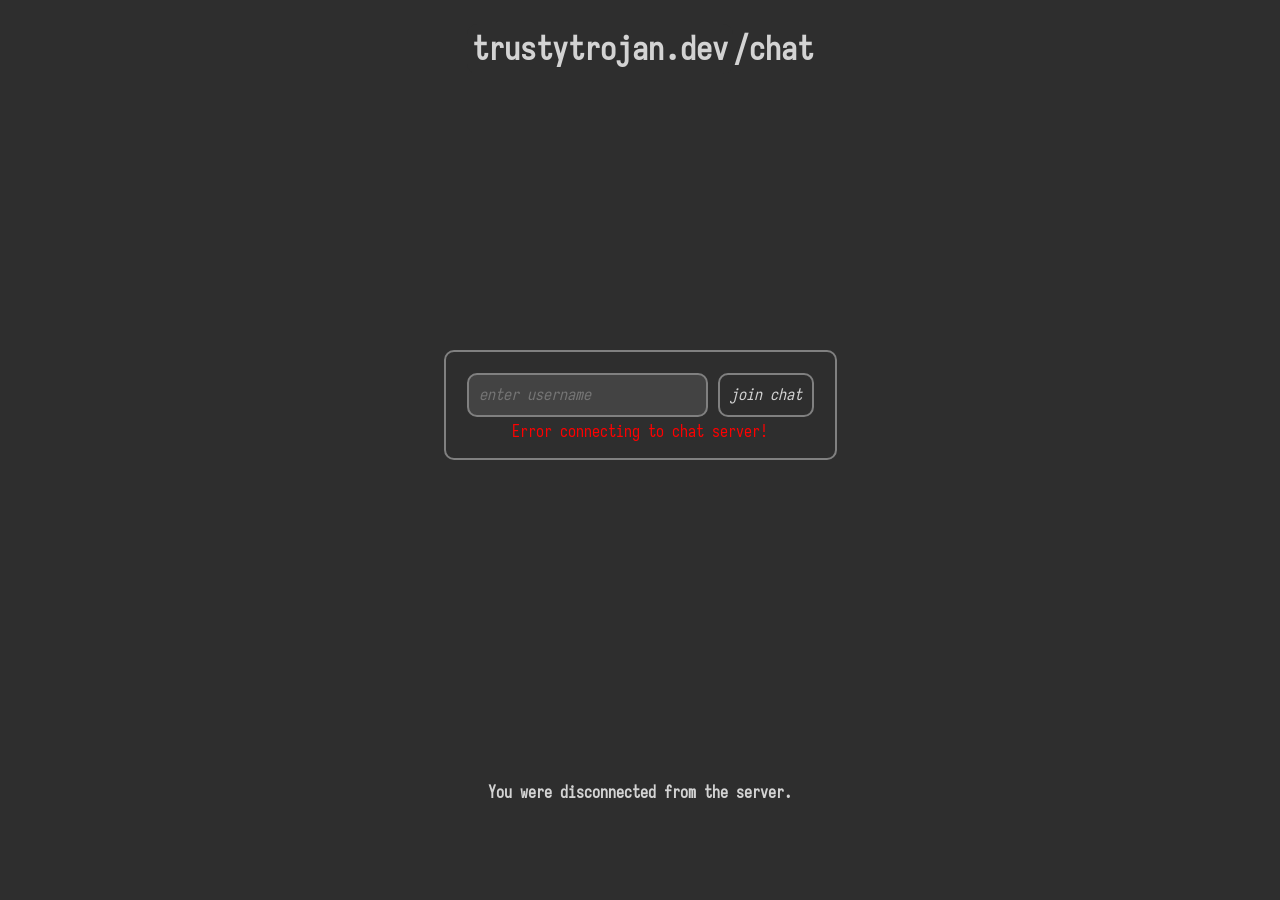
<file: chat.html>
<!DOCTYPE html>
<html lang="en">

<head>
	<meta charset="UTF-8">
	<meta name="viewport" content="width=device-width, initial-scale=1.0">
	<link rel="stylesheet" href="res/css/shared.css">
	<link rel="stylesheet" href="res/css/chat.css">
</head>

<body class="tt-vert">
	<h1 id="title"><a class="tt-home" href="/">trustytrojan.dev</a>/chat</h1>

	<div id="chat-top" class="tt-horiz" hidden>
		<b id="username-label"></b>
	</div>

	<div id="chat-container">
		<div id="msg-view-cont" style="position: relative">
			<div id="messages-view" style="overflow-y: auto;"></div>
			<i id="nm-indicator" onclick="messagesView.scrollToBottom('smooth')">↓ new messages</i>
		</div>

		<input type="text" id="message-input" class="tt-clickable" placeholder="send a message">

		<div id="typing-label">
			<div id="typing-usernames"></div> is typing...
		</div>
	</div>

	<dialog id="start-form" class="tt-border tt-vert" onkeydown="if (event.key === 'Enter') joinChat()">
		<div class="tt-horiz">
			<input type="text" id="username-input" class="tt-clickable" placeholder="enter username">
			<button onclick="joinChat()" class="tt-clickable">join chat</button>
		</div>
		<div id="error-label" style="color: red;"></div>
	</dialog>

	<script type="module" src="res/js/chat/input.js"></script>
</body>

</html>
</file>
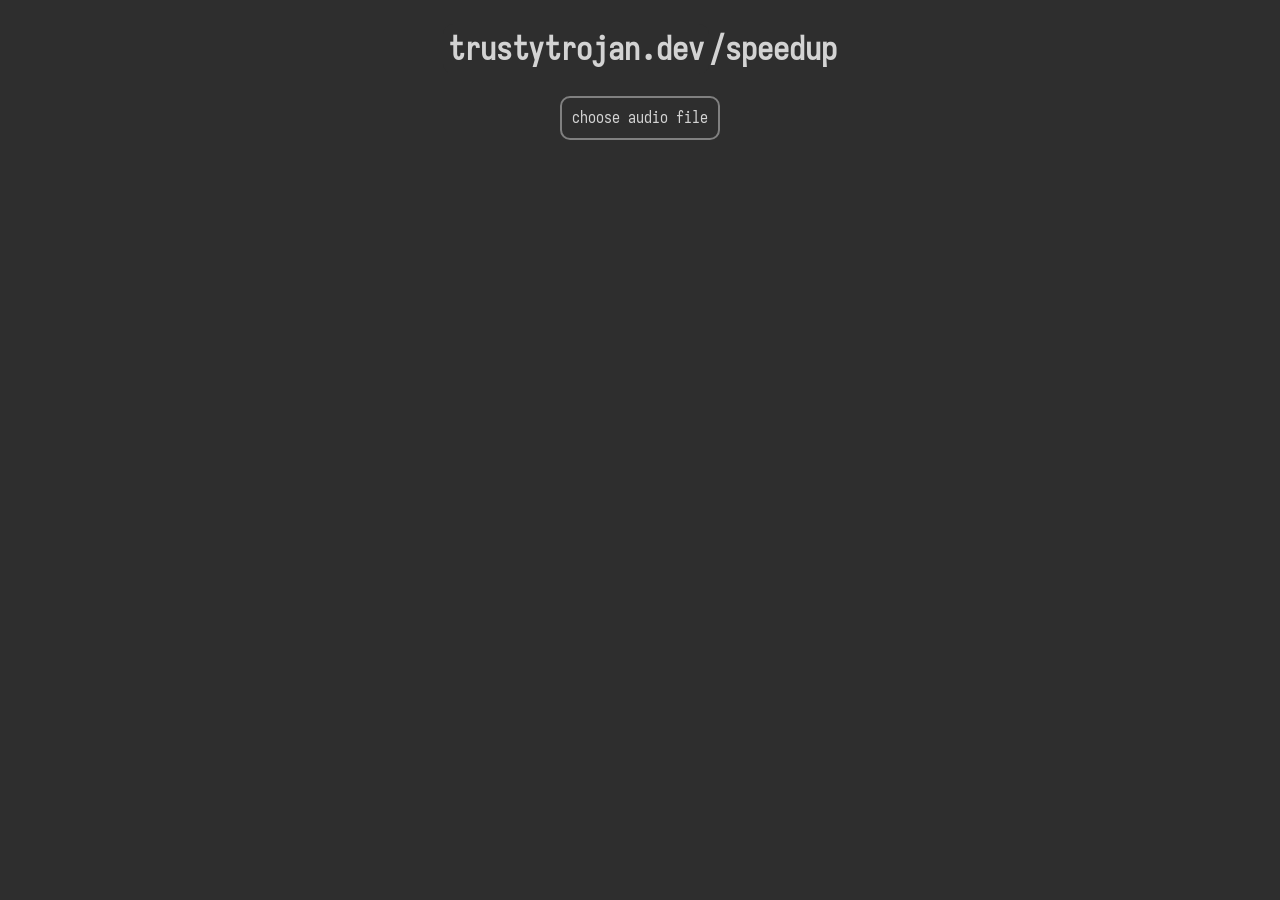
<file: speedup.html>
<!DOCTYPE html>
<html>

<head>
	<meta charset="UTF-8">
	<meta name="viewport" content="width=device-width, initial-scale=1">
	<link rel="stylesheet" href="/res/css/shared.css">
</head>

<body class="tt-vert">
	<h1 id="title"><a class="tt-home" href="/">trustytrojan.dev</a>/speedup</h1>

	<label for="speedup-file" class="tt-clickable">choose audio file</label>
	<input type="file" id="speedup-file">

	<!-- TODO: finish this! -->
</body>

</html>
</file>
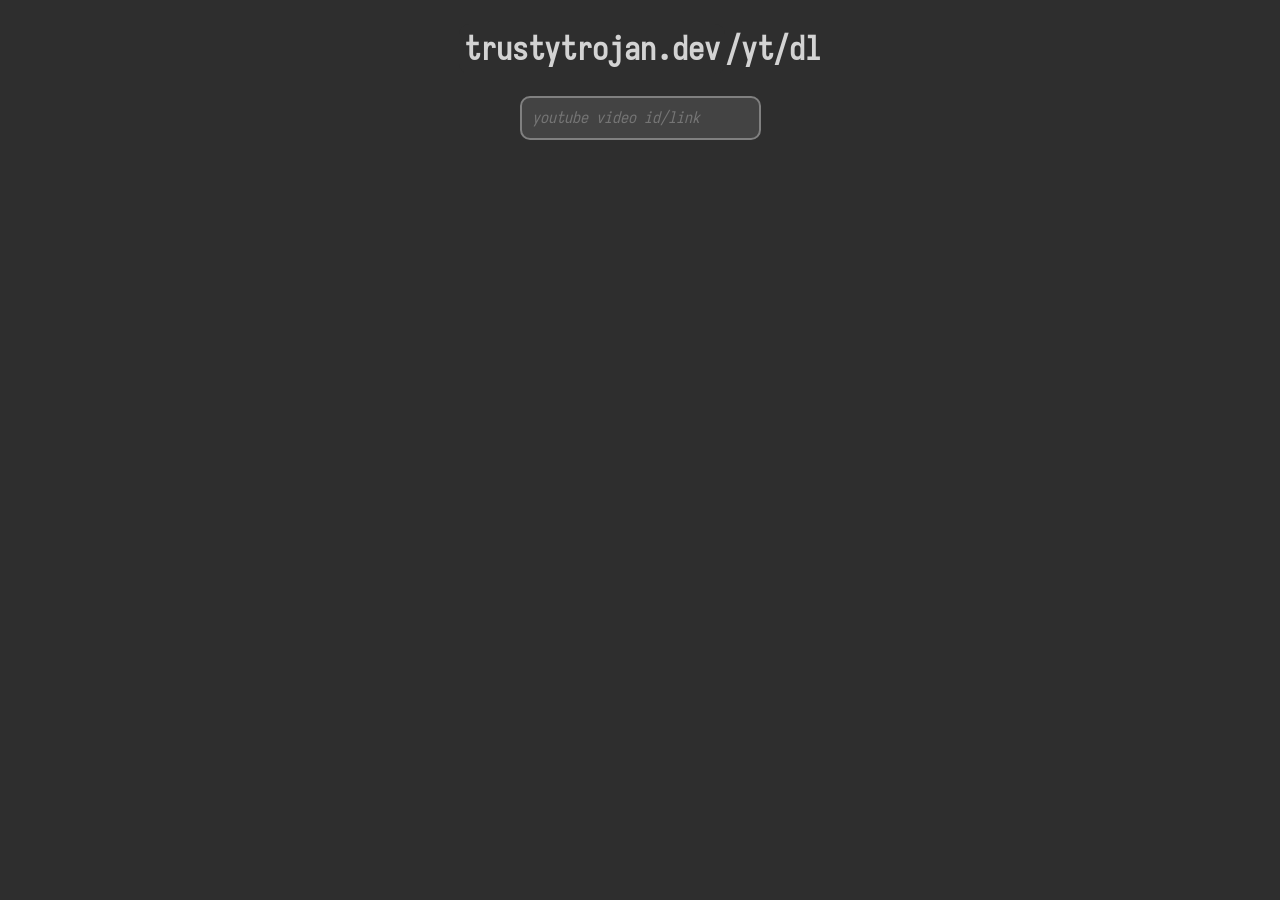
<file: yt/dl.html>
<!DOCTYPE html>
<html>

<head>
	<meta charset="UTF-8">
	<meta name="viewport" content="width=device-width, initial-scale=1">
	<link rel="stylesheet" href="/res/css/shared.css">
	<link rel="stylesheet" href="/res/css/table.css">
	<link rel="stylesheet" href="/res/css/details-triangle.css">
	<link rel="stylesheet" href="/res/css/yt/dl.css">
</head>

<body class="tt-vert">
	<h1 id="title"><a class="tt-home" href="/">trustytrojan.dev</a>/yt/dl</h1>

	<input type="text" id="yt-id-or-url" class="tt-clickable" placeholder="youtube video id/link"
		onkeypress="if (event.key === 'Enter') getInfo()">
	
	<div id="loading" class="tt-subtle" hidden>loading...</div>

	<div id="everything-else" class="tt-vert">
		<a id="details-root" class="tt-clickable" target="_blank">
			<img id="details-thumbnail">
			<div id="details-text">
				<b id="details-title"></b>
				<div id="details-channel"></div>
				<div id="details-views-length"></div>
			</div>
		</a>

		<a id="hq-btn" class="tt-clickable">download!</a>

		<details id="hq-btns" class="tt-text">
			<summary>
				<div class="tt-subtle">a/v only</div>
			</summary>

			<div class="tt-vert">
				<a id="hqv-btn" class="tt-clickable">download video only</a>
				<a id="hqa-btn" class="tt-clickable">download audio only</a>
			</div>
		</details>

		<div id="help-text" class="tt-text">
			use the links above for the highest quality audio/video!<br>
			videos are provided in matroska (.mkv) format, and audio in mpeg-3 (.mp3).<br>
			you can also mix and match audio/video qualities below.
		</div>

		<details class="tt-text">
			<summary>
				<div class="tt-subtle">customize</div>
			</summary>

			<div class="tt-vert">
				<div id="help-text" class="tt-text">
					left-click formats to select for download.<br>
					right-click to copy links to streams from youtube.
				</div>

				<a id="dl-button" class="tt-clickable" href>download!</a>
			</div>

			<div class="tt-horiz" style="align-items: flex-start">
				<div id="copied-popup" hidden>copied link!</div>

				<div class="tt-vert">
					<h2 class="tt-subtle">video</h2>
					<div class="tt-border table-wrapper">
						<table>
							<thead>
								<tr>
									<th>itag</th>
									<th>quality</th>
									<th>codec</th>
									<th>bitrate</th>
								</tr>
							</thead>
							<tbody id="video-tb"></tbody>
						</table>
					</div>
				</div>

				<div class="tt-vert">
					<h2 class="tt-subtle">audio</h2>
					<div class="tt-border table-wrapper">
						<table>
							<thead>
								<tr>
									<th>itag</th>
									<th>quality</th>
									<th>codec</th>
									<th>bitrate</th>
								</tr>
							</thead>
							<tbody id="audio-tb"></tbody>
						</table>
					</div>

					<h2 class="tt-subtle">both</h2>
					<div class="tt-border table-wrapper">
						<table>
							<thead>
								<tr>
									<th>itag</th>
									<th>quality</th>
									<th>codecs</th>
									<th>bitrate</th>
								</tr>
							</thead>
							<tbody id="av-tb"></tbody>
						</table>
					</div>
				</div>
			</div>
		</details>
	</div>

	<script type="module">
		import { getInfo } from '/res/js/yt/dl.js';
		import { ytIdOrUrl } from '/res/js/yt/dl-elements.js';
		window.getInfo = getInfo;

		const params = new URLSearchParams(window.location.search);
		const v = params.get('v');
		if (v) {
			ytIdOrUrl.value = v;
			getInfo();
		}
	</script>
</body>

</html>
</file>
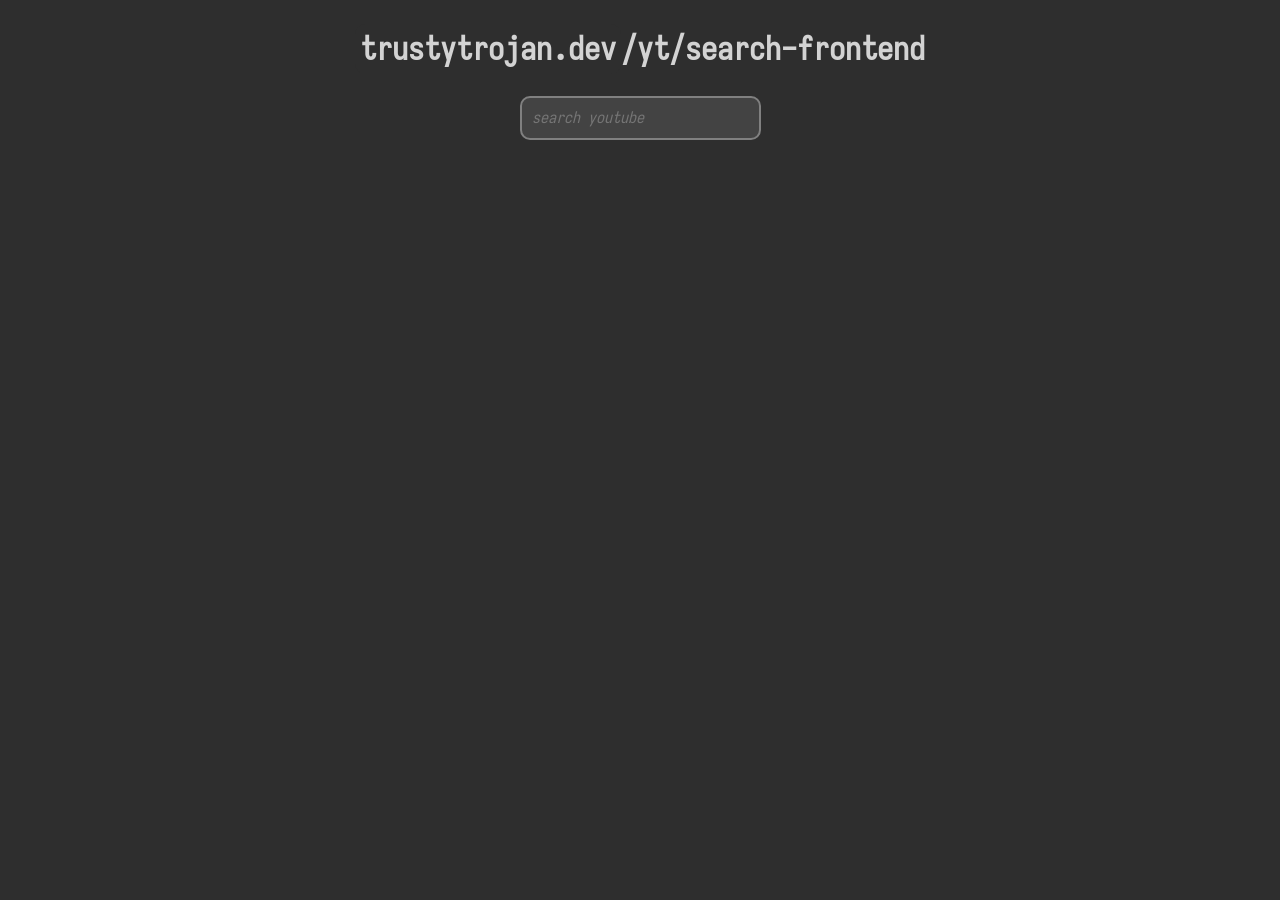
<file: yt/search-frontend.html>
<!DOCTYPE html>
<html>

<head>
	<meta name="viewport" content="width=device-width, initial-scale=1">
	<link rel="stylesheet" href="/res/css/shared.css">
	<link rel="stylesheet" href="/res/css/yt/search.css">
</head>

<body class="tt-vert">
	<h1 id="title"><a class="tt-home" href="/">trustytrojan.dev</a>/yt/search-frontend</h1>

	<input type="text" id="yt-search" class="tt-clickable" placeholder="search youtube"
		onkeypress="if (event.key === 'Enter') search()">

	<i id="sr-loading" hidden></i>

	<div id="sr-container" class="tt-vert" hidden>
		<div id="search-results"></div>
		<button id="load-more" onclick="nextPage()" class="tt-clickable">load more</button>
	</div>

	<script type="module">
		import { ytSearchInput } from '/res/js/yt/search-elements.js';
		import { search, nextPage } from '/res/js/yt/search-frontend.js';
		window.search = search;
		window.nextPage = nextPage;

		const params = new URLSearchParams(window.location.search);
		const q = params.get('q');
		if (q) {
			ytSearchInput.value = q;
			search();
		}
	</script>
</body>

</html>
</file>
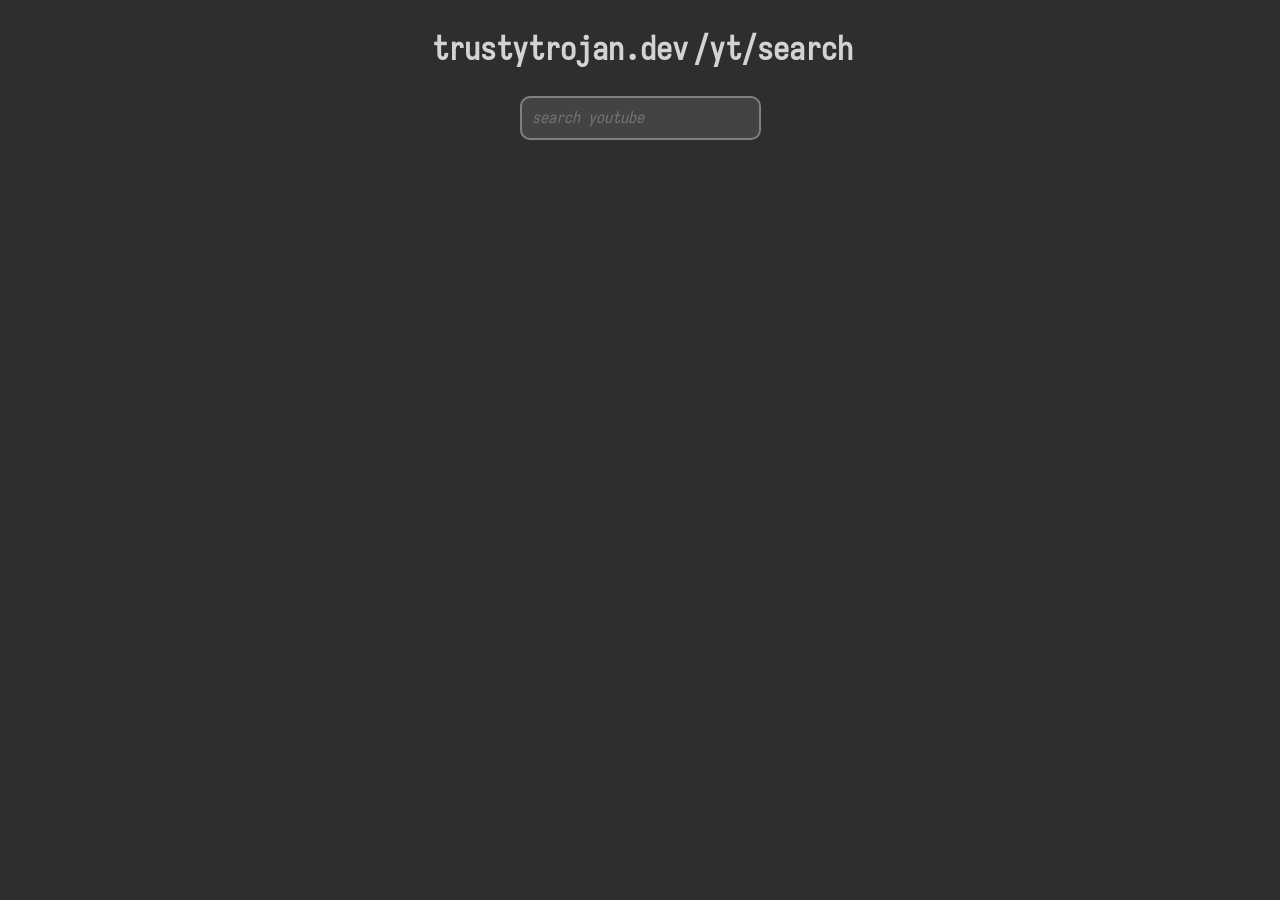
<file: yt/search.html>
<!DOCTYPE html>
<html>

<head>
	<meta name="viewport" content="width=device-width, initial-scale=1">
	<link rel="stylesheet" href="/res/css/shared.css">
	<link rel="stylesheet" href="/res/css/yt/search.css">
</head>

<body class="tt-vert">
	<h1 id="title"><a class="tt-home" href="/">trustytrojan.dev</a>/yt/search</h1>

	<input type="text" id="yt-search" class="tt-clickable" placeholder="search youtube"
		onkeypress="if (event.key === 'Enter') search()">

	<i id="sr-loading" hidden>loading...</i>

	<div id="sr-container" class="tt-vert" hidden>
		<div id="search-results"></div>
		<button onclick="nextPage()" class="tt-clickable">load more</button>
	</div>

	<script type="module">
		import { ytSearchInput } from '/res/js/yt/search-elements.js';
		import { search, nextPage } from '/res/js/yt/search.js';
		window.search = search;
		window.nextPage = nextPage;

		const params = new URLSearchParams(window.location.search);
		const q = params.get('q');
		if (q) {
			ytSearchInput.value = q;
			search();
		}
	</script>
</body>

</html>
</file>
<file: res/css/shared.css>
@font-face {
	font-family: "Iosevka";
	src: url("Iosevka.woff2") format("woff2");
}

.tt-home {
	text-decoration: none;
	padding: 5px;
	border-radius: 10px;
	transition: background-color 0.5s ease;
}

/* dark theme */
* {
	font-family: "Iosevka", monospace;
	background-color: #2e2e2e;
	color: lightgray;
}

/* simple vertical flow, elements centered on y-axis */
/* avoids extra work for mobile! */
.tt-vert {
	display: flex;
	flex-direction: column;
	justify-content: center;
	align-items: center;
}

/* horizontal flow that wraps on smaller screens (e.g. mobile) */
.tt-horiz {
	display: flex;
	flex-wrap: wrap;
	justify-content: center;
	align-items: center;
}

/* nice, contrasting, rounded border */
.tt-border,
.tt-clickable,
.tt-subtle-border,
.tt-text {
	border-radius: 10px;
	border: 2px solid gray;
}

/* cozy padding & margin */
.tt-clickable,
.tt-cozy,
.tt-text {
	padding: 10px;
	margin: 5px;
}

/* for elements that should be clicked */
.tt-clickable {
	transition: background-color 0.3s ease;
}

button,
input {
	font-size: 12pt;
}

/* italicize buttons and input placeholder text */
button,
input::placeholder {
	font-style: italic;
}

/* increase contrast between these elements and the body  */
input,
.tt-clickable:hover,
.tt-home:hover {
	background-color: #434343;
}

/* get rid of the ugly outline when any element is focused */
:focus {
	outline: none;
	box-shadow: none;
}

/* if an <a> is a tt-clickable, remove the underline */
a.tt-clickable {
	text-decoration: none;
}

/* don't look like a link if there is no link */
a[href=""] {
	pointer-events: none;
	cursor: default;
}

.tt-subtle-border,
.tt-text {
	border-color: #434343;
}

.tt-text,
details {
	text-align: center;
}

/* small icon */
.tt-icon {
	vertical-align: middle;
	width: 20px;
	height: 20px;
	background-color: inherit;
}

/* a subtler heading that doesn't hurt your eyes */
.tt-subtle {
	color: gray;
	font-style: italic;
}

summary > * {
	display: inline;
}

ul.tt-list {
	/* padding: 0; */
	margin: 0;
}

/* Hide the input element */
input[type="file"] {
	display: none;
}
</file>
<file: res/css/chat.css>
#chat-container {
	display: flex;
	flex-direction: column;
	width: calc(100vw - 30px);
}

#msg-view-cont {
	display: flex;
	flex-direction: column-reverse;
	height: 75vh;
}

#nm-indicator {
	position: absolute;
	padding: 10px;
	left: 0;
	right: 0;
	bottom: 17.5px;
	margin: auto;
	visibility: hidden;
	border-radius: 100px;
	background-color: #686868;
	white-space: nowrap;
	display: inline-block;
	width: min-content;
}

#message-input {
	margin-top: 0;
}

/* messages */

.user-msg {
	display: flex;
	flex-direction: column;
	word-wrap: break-word;
}

.user-msg, .join-msg, .leave-msg {
	padding: 10px;
	margin: 5px;
}

.join-msg {
	background-color: #2e2e66;
}

.leave-msg {
	background-color: #662e2e;
}

.join-msg *, .leave-msg * {
	background-color: inherit;
}

/* typing indicator */

#typing-label {
	opacity: 0;
	font-size: small;
	color: gray;
}

#typing-usernames {
	display: inline;
}

.typing-username {
	font-style: bold;
	color: lightgray;
}
</file>
<file: res/css/table.css>
/* tt styled table */

/* this must wrap a <table> to give it rounded corners using tt-border */
.table-wrapper {
	overflow: hidden;
	margin: 5px;
}

table {
	border-collapse: collapse;
}

thead * {
	background-color: #434343;
}

td,
th {
	border: 1px solid gray;
	padding: 10px;
	text-align: center;
}

/* everything below avoids border-clashing */

tr > :first-child {
	border-left: none;
}

tr > :last-child {
	border-right: none;
}

tr:first-child > * {
	border-top: none;
}

tbody > tr:last-child > * {
	border-bottom: none;
}
</file>
<file: res/css/details-triangle.css>
details > summary {
	list-style: none;
}

details > summary::-webkit-details-marker {
	display: none;
}

details > summary::before {
	content: "▶";
}

details[open] > summary::before {
	content: "▼";
}
</file>
<file: res/css/yt/dl.css>
#everything-else {
	display: none;
}

#details-root {
	display: flex;
	align-items: flex-start;
	padding: 10px;
	margin: 5px;
	text-decoration: none;
}

#details-thumbnail {
	border-radius: 10px;
	max-width: 50%;
	max-height: 202px;
	margin-right: 5px;
	flex-flow: 0;
	flex-shrink: 1;
	flex-basis: 50px;
}

#details-text {
	flex-grow: 1;
	background-color: inherit;
}

#details-text * {
	background-color: inherit;
}

.selected-format * {
	font-weight: bold;
	background-color: gray;
}

#copied-popup {
	position: absolute;
	background-color: #111;
	padding: 3px;
	border-radius: 10px;
	opacity: 0;
}

.cp-animation {
	animation: fadeout 1.5s forwards;
}

@keyframes fadeout {
	0% { opacity: 1 }
	100% { opacity: 0; }
}

details > summary::before {
	color: gray;
}

h2 {
	margin-bottom: 5px;
}

/* look even less clickable if there is no link */
a[href=""] {
	border: 2px dashed gray;
	color: gray;
}

details[open] {
	padding: 5px;
}
</file>
<file: res/css/yt/search.css>
.tt-clickable {
	font-size: 12pt;
}

/* combined with .tt-border */
.search-result {
	display: flex;
	align-items: flex-start;
	padding: 10px;
	margin: 10px;
}

/* only applied on <img>s */
.sr-thumbnail {
	border-radius: 10px;
	max-width: 50%;
	max-height: 202px;
	margin-right: 5px;
	flex-flow: 0;
	flex-shrink: 1;
	flex-basis: 50px;
}

/* simple <div> for video metadata */
.sr-metadata {
	flex-grow: 1;
	margin-left: 5px;
}

/* <div> containing video id */
.sr-id {
	color: #787878;
}

#sr-container {
	display: none;
}

.sr-btns * {
	margin: 0;
	margin-bottom: 5px;
	width: 20px;
	height: 20px;
	background-color: inherit;
}
</file>
